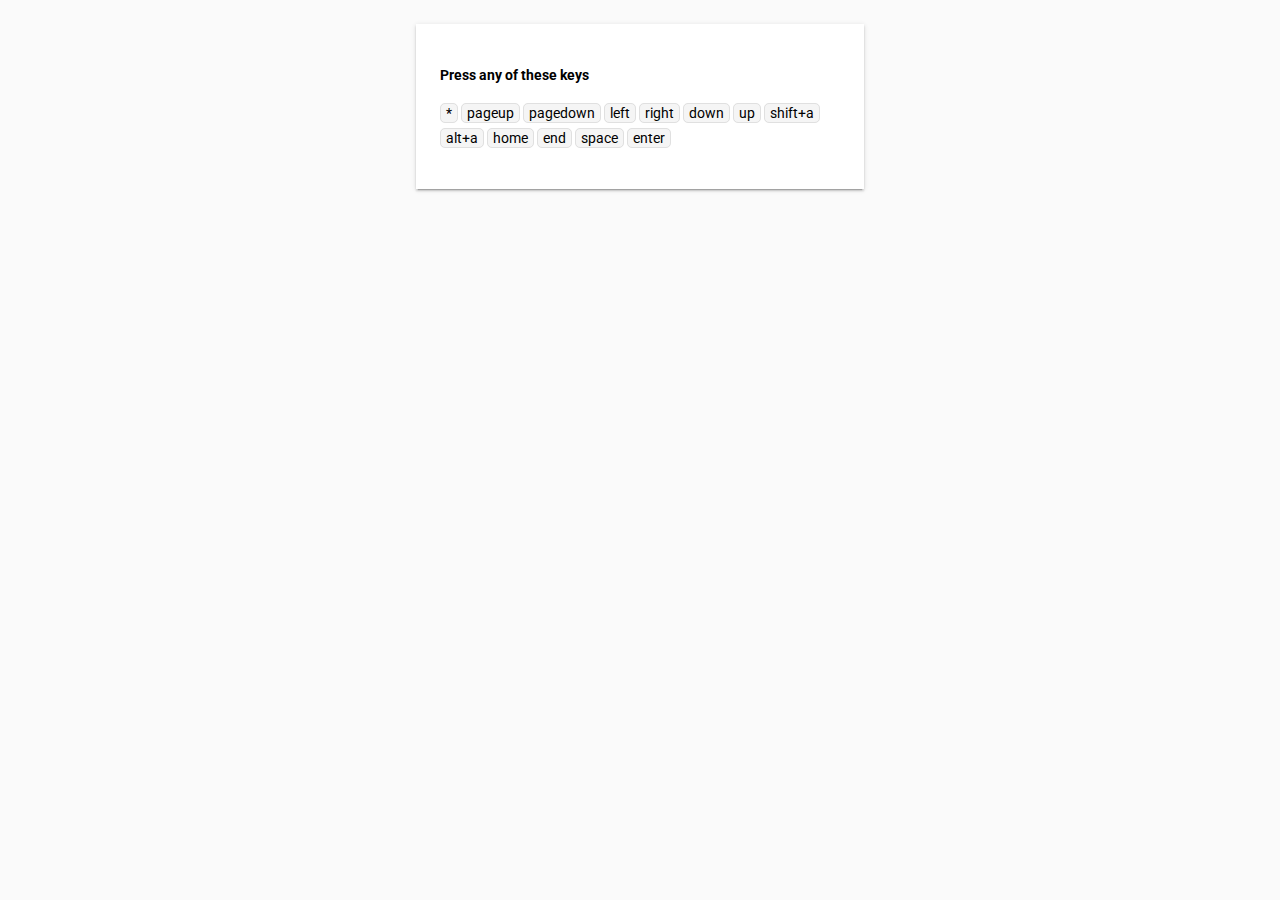
<file: bower_components/iron-a11y-keys-behavior/demo/index.html>
<!doctype html>
<!--
@license
Copyright (c) 2015 The Polymer Project Authors. All rights reserved.
This code may only be used under the BSD style license found at http://polymer.github.io/LICENSE.txt
The complete set of authors may be found at http://polymer.github.io/AUTHORS.txt
The complete set of contributors may be found at http://polymer.github.io/CONTRIBUTORS.txt
Code distributed by Google as part of the polymer project is also
subject to an additional IP rights grant found at http://polymer.github.io/PATENTS.txt
-->
<html>
<head>
  <meta charset="UTF-8">
  <title>Iron A11y Keys Behavior demo</title>
  <script src="../../webcomponentsjs/webcomponents-lite.js"></script>
  <link rel="import" href="x-key-aware.html">
  <link rel="import" href="../../paper-styles/demo-pages.html">
</head>
<body>
  <div class="vertical-section vertical-section-container centered">
      <x-key-aware></x-key-aware>
  </div>
</body>
</html>
</file>
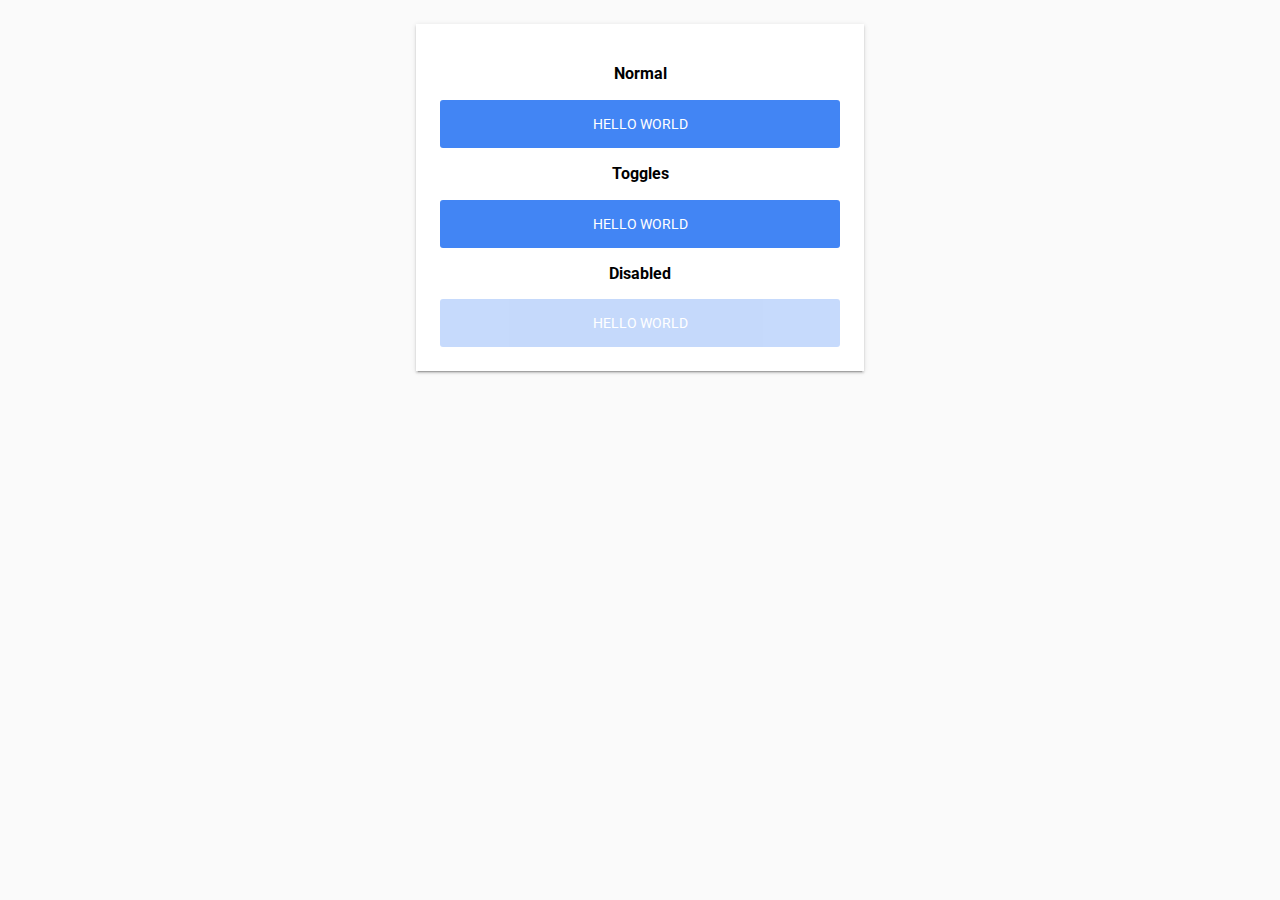
<file: bower_components/iron-behaviors/demo/index.html>
<!doctype html>
<!--
Copyright (c) 2015 The Polymer Project Authors. All rights reserved.
This code may only be used under the BSD style license found at http://polymer.github.io/LICENSE.txt
The complete set of authors may be found at http://polymer.github.io/AUTHORS.txt
The complete set of contributors may be found at http://polymer.github.io/CONTRIBUTORS.txt
Code distributed by Google as part of the polymer project is also
subject to an additional IP rights grant found at http://polymer.github.io/PATENTS.txt
-->
<html>
<head>

  <meta charset="utf-8">
  <meta http-equiv="X-UA-Compatible" content="IE=edge,chrome=1">
  <meta name="viewport" content="width=device-width, minimum-scale=1.0, initial-scale=1, user-scalable=yes">

  <title>simple-button</title>

  <script src="../../webcomponentsjs/webcomponents-lite.js"></script>
  <link href="../../paper-styles/demo-pages.html" rel="import">
  <link href="simple-button.html" rel="import">

  <style>
    
    .vertical-section {
      text-align: center;
    }

  </style>

</head>
<body>
  <div class="vertical-section vertical-section-container centered">
    <h3>Normal</h3>

    <simple-button tabindex="0">Hello World</simple-button>

    <h3>Toggles</h3>

    <simple-button toggles tabindex="0">Hello World</simple-button>

    <h3>Disabled</h3>

    <simple-button disabled tabindex="0">Hello World</simple-button>
  </div>
</body>
</html>
</file>
